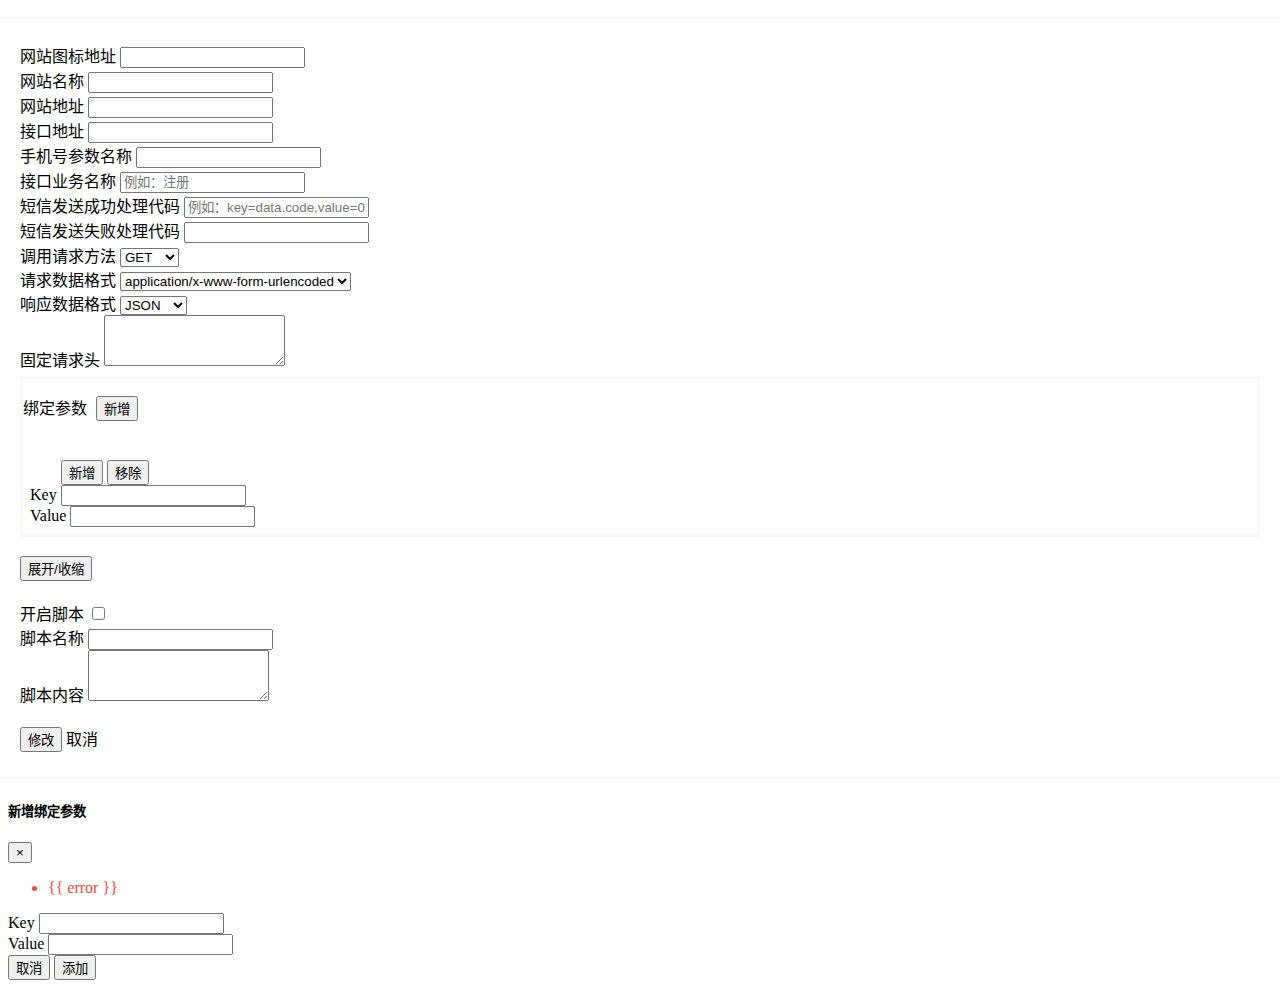
<file: src/main/resources/templates/admin/urlConfig/edit.html>
<!DOCTYPE html>
<html lang="zh-CN" xmlns:th="http://www.thymeleaf.org">
<head>
    <meta charset="UTF-8">
    <title th:text="${#strings.isEmpty(param.id)}?'新建短信接口':'编辑短信接口信息'">编辑</title>
    <link rel="stylesheet" th:href="@{{contextPath}/js/bootstrap@4.6.0/css/bootstrap.min.css(contextPath=${application.smsBombStaticPath})}">
    <link rel="stylesheet" th:href="@{{contextPath}/js/bootstrap@4.6.0/flat-ui/css/flat-ui.min.css(contextPath=${application.smsBombStaticPath})}">
</head>
<body>
<div class="container-md"  id="app">
    <div style="padding: 1.5rem;border: .2rem solid #f8f9fa;margin: 1rem -15px 0;">
        <form role="form">
            <div class="row">
                <div class="col">
                    <label for="formIcon">网站图标地址</label>
                    <input id="formIcon" type="text" class="form-control" placeholder="" v-model="form.icon">
                </div>
                <div class="col">
                    <label for="formWebsiteName">网站名称</label>
                    <input type="text" id="formWebsiteName" class="form-control" placeholder="" v-model="form.websiteName">
                </div>
            </div>
            <div class="row">
                <div class="col">
                    <label for="formWebsiteAddress">网站地址</label>
                    <input type="text" id="formWebsiteAddress" class="form-control" placeholder="" v-model="form.website">
                </div>
                <div class="col">
                    <label for="formSmsUrl">接口地址</label>
                    <input type="text" id="formSmsUrl" class="form-control" placeholder="" v-model="form.smsUrl">
                </div>
            </div>
            <div class="row">
                <div class="col">
                    <label for="formPhoneParamName">手机号参数名称</label>
                    <input type="text" id="formPhoneParamName" class="form-control" placeholder="" v-model="form.phoneParamName">
                </div>
                <div class="col">
                    <label for="formBusinessName">接口业务名称</label>
                    <input type="text" id="formBusinessName" class="form-control" placeholder="例如：注册"
                           v-model="form.businessName">
                </div>
            </div>
            <div class="row">
                <div class="col">
                    <label for="formSuccessCode">短信发送成功处理代码</label>
                    <input type="text" id="formSuccessCode" class="form-control"
                           placeholder="例如：key=data.code,value=0"
                           v-model="form.successCode">
                </div>
                <div class="col">
                    <label for="formEndCode">短信发送失败处理代码</label>
                    <input type="text" id="formEndCode" class="form-control" placeholder=""
                           v-model="form.endCode">
                </div>
            </div>
            <div class="row">
                <div class="col">
                    <label for="formRequestMethod">调用请求方法</label>
                    <select class="form-control" id="formRequestMethod" v-model="form.requestMethod">
                        <option value="GET">GET</option>
                        <option value="POST">POST</option>
                    </select>
                </div>
                <div class="col">
                    <label for="formContentType">请求数据格式</label>
                    <select class="form-control" id="formContentType" v-model="form.contentType">
                        <option value="application/x-www-form-urlencoded">application/x-www-form-urlencoded</option>
                        <option value="application/json">application/json</option>
                    </select>
                </div>
            </div>
            <div class="row">
                <div class="col">
                    <label for="formResponseType">响应数据格式</label>
                    <select class="form-control" id="formResponseType" v-model="form.responseType">
                        <option value="json">JSON</option>
                        <option value="xml">XML</option>
                        <option value="jsonp">JSONP</option>
                        <!--<option value="text">TEXT</option>-->
                    </select>
                </div>
            </div>
            <div class="row">
                <div class="col">
                    <label for="formFixedHeaders">固定请求头</label>
                    <textarea class="form-control" id="formFixedHeaders" rows="3" v-model="headerList"></textarea>
                </div>
            </div>
            <div class="binding-params-container" style="margin-bottom: 5px;margin-top: 5px;border: 0.2rem solid rgb(248, 249, 250);">
                <p>绑定参数
                    <button type="button" class="btn btn-primary btn-sm" data-toggle="modal" data-target="#edit-modal"
                            style="margin-left: 5px;">新增
                    </button>
                </p>
                <div class="row" style="padding: 7px;" v-for="item in bindingParamsMap" v-bind:key="item.key">
                    <div class="col-2">
                        <label></label>
                        <div class="btn-group" role="group" style="padding-top: 16px;padding-left: 31px;">
                            <button type="button" class="btn btn-primary" data-toggle="modal" data-target="#edit-modal">新增</button>
                            <button type="button" class="btn btn-primary" @click="removeItemBindingParams(item.key)">移除</button>
                        </div>

                    </div>
                    <div class="col">
                        <label for="formFixedBindingParamsKey">Key</label>
                        <input type="text" id="formFixedBindingParamsKey" class="form-control" placeholder=""
                               v-model="item.key" readonly>
                    </div>
                    <div class="col">
                        <label for="formFixedBindingParamsValue">Value</label>
                        <input type="text" id="formFixedBindingParamsValue" class="form-control" placeholder=""
                               v-model="item.val" readonly>
                    </div>
                </div>
            </div>
            <div class="row" style="margin-top: 16px;">
                <div class="col">
                    <div class="accordion" id="accordionOpenScript">
                        <div class="card">
                            <div class="card-header" id="headingOne">
                                <h2 class="mb-0" style="margin-top: auto;">
                                    <button class="btn btn-link btn-block text-left" type="button" data-toggle="collapse" data-target="#collapseOne" aria-expanded="true" aria-controls="collapseOne">
                                        展开/收缩
                                    </button>
                                </h2>
                            </div>
                            <div id="collapseOne" class="collapse" aria-labelledby="headingOne" data-parent="#accordionOpenScript">
                                <div class="card-body">
                                    <input type="hidden" name="openScript" v-model="form.openScript"/>
                                    <div class="row">
                                        <div class="col">
                                            <label for="formOpenScript">开启脚本</label>
                                            <input id="formOpenScript" type="checkbox" :checked="form.openScript"
                                                   data-toggle="switch" data-on-color="success" data-off-color="default" />
                                        </div>
                                    </div>
                                    <div class="row">
                                        <div class="col">
                                            <label for="formScriptName">脚本名称</label>
                                            <input type="text" id="formScriptName" class="form-control" placeholder=""
                                                   v-model="form.scriptName">
                                        </div>
                                    </div>
                                    <div class="row">
                                        <div class="col">
                                            <label for="formScriptContent">脚本内容</label>
                                            <textarea class="form-control" id="formScriptContent" rows="3"
                                                      v-model="form.scriptContent"></textarea>
                                        </div>
                                    </div>
                                </div>
                            </div>
                        </div>
                    </div>
                </div>
            </div>
            <div class="row" style="margin-top: 20px;">
                <div class="col">
                    <button type="button" class="btn btn-primary" @click="update()">修改</button>
                    <a  class="btn btn-default" th:href="list">取消</a>
                </div>
            </div>
        </form>
    </div>
    <div class="modal fade" id="edit-modal" tabindex="-1" data-keyboard="true"
         aria-labelledby="editModalLabel" aria-hidden="true">
        <div class="modal-dialog">
            <div class="modal-content">
                <div class="modal-header">
                    <h5 class="modal-title" id="editModalLabel">新增绑定参数</h5>
                    <button type="button" class="close" data-dismiss="modal" aria-label="Close">
                        <span aria-hidden="true">&times;</span>
                    </button>
                </div>
                <div class="modal-body">
                    <form role="form">
                        <p v-if="errors.length">
                        <ul style="color: #e74c3c;">
                            <li v-for="error in errors">{{ error }}</li>
                        </ul>
                        </p>
                        <div class="form-group" :class="{'has-error':bindingParamFormValidate.key}">
                            <label for="bindingParamKey">Key</label>
                            <input id="bindingParamKey" type="text" class="form-control" placeholder="" v-model="bindingParamForm.key">
                        </div>
                        <div class="form-group" :class="{'has-error':bindingParamFormValidate.value}">
                            <label for="bindingParamValue">Value</label>
                            <input type="text" id="bindingParamValue" class="form-control" placeholder=""
                                   v-model="bindingParamForm.value">
                        </div>
                    </form>
                </div>
                <div class="modal-footer">
                    <button type="button" class="btn btn-secondary" data-dismiss="modal">取消</button>
                    <button type="button" class="btn btn-primary" @click="addBindingParams()">添加</button>
                </div>
            </div>
        </div>
    </div>
</div>
</body>
<script th:src="@{{contextPath}/js/vue.js(contextPath=${application.smsBombStaticPath})}"></script>
<script th:src="@{{contextPath}/js/jquery@3.3.1/jquery-3.3.1.min.js(contextPath=${application.smsBombStaticPath})}"></script>
<script th:src="@{{contextPath}/js/bootstrap@4.6.0/js/bootstrap.bundle.min.js(contextPath=${application.smsBombStaticPath})}"></script>
<script th:src="@{{contextPath}/js/bootstrap@4.6.0/flat-ui/flat-ui.min.js(contextPath=${application.smsBombStaticPath})}"></script>
<script th:src="@{{contextPath}/js/common/public.js?v=1.0.1(contextPath=${application.smsBombStaticPath})}"></script>
<script>
    let contextPath = '[[${application.contextPath}]]';
    const id = '[[${param.id}]]';
    let vue = new Vue({
        el:'#app',
        data:{
            isEdit: id !== '',
            bindingParamForm:{
                key:'',
                value:''
            },
            errors: [],
            bindingParamFormValidate:{
                key:false,
                value:false
            },
            form:{
                id:null,
                icon:null,
                websiteName:null,
                website:null,
                smsUrl:null,
                phoneParamName: null,
                bindingParamsMap: {},
                businessName:null,
                successCode: null,
                endCode:null,
                openScript:null,
                scriptName:'',
                scriptContent:null,
                requestMethod:null,
                contentType:null,
                headerList:[],
                responseType:null,
            },
        },
        created:function () {
            let $this = this;
            if (this.isEdit) {
                $http.get(contextPath+'/url/config/'+id)
                .then(function (res) {
                    $this.$data.form = res;
                }).catch(function (reason) {
                    gft.alert.error(reason, 2000);
                })
            }
        },
        methods:{
            update:function(){
                let body = {
                    id: this.form.id,
                    icon: this.form.icon,
                    website: this.form.website,
                    websiteName: this.form.websiteName,
                    smsUrl: this.form.smsUrl,
                    phoneParamName: this.form.phoneParamName,
                    bindingParams: JSON.stringify(this.form.bindingParamsMap) === "{}" ? null : JSON.stringify(this.form.bindingParamsMap),
                    businessName: this.form.businessName,
                    successCode: this.form.successCode,
                    endCode: this.form.endCode,
                    openScript: this.form.openScript,
                    scriptName: this.form.scriptName,
                    scriptContent: this.form.scriptContent,
                    requestMethod: this.form.requestMethod,
                    contentType: this.form.contentType,
                    headers: this.form.headers,
                    responseType: this.form.responseType
                }
                $http.post(contextPath+'/url/config/save',body)
                .then(function (res) {
                    gft.alert.success('操作成功', 2000);
                    window.location = './list';
                }).catch(function (reason) {
                    gft.alert.error(reason, 3000);
                })
            },
            removeItemBindingParams:function (key) {
                let json = $.extend({}, this.form.bindingParamsMap);
                delete json[key]
                Vue.set(this.form, 'bindingParamsMap', json);
            },
            addBindingParams:function () {
                if (!this.checkBindingParamForm()) {
                    return;
                }
                let result = $.extend({},this.form.bindingParamsMap);
                result[this.bindingParamForm.key] = this.bindingParamForm.value;
                Vue.set(this.form, 'bindingParamsMap', result);
                $('#edit-modal').modal('hide');
            },
            checkBindingParamForm: function () {
                this.errors = [];
                let passed = true;
                if (!this.bindingParamForm.key) {
                    this.bindingParamFormValidate.key = true;
                    this.errors.push('Key不能为空');
                    passed = false;
                }else if(this.form.bindingParamsMap&&this.form.bindingParamsMap[this.bindingParamForm.key]) {
                    this.bindingParamFormValidate.key = true;
                    this.errors.push('Key已经存在');
                    passed = false;
                }else{
                    this.bindingParamFormValidate.key = false;
                    passed &= true;
                }
                if (!this.bindingParamForm.value) {
                    this.bindingParamFormValidate.value = true;
                    this.errors.push('Value不能为空');
                    passed = false;
                }else{
                    this.bindingParamFormValidate.value = false;
                    passed &= true;
                }
                return passed;
            }
        },
        computed:{
            headerList:{
                get:function(){
                    return this.form.headerList.join('\n');
                },
                set:function (newVal) {
                    let result = '';
                    let resultArr = [];
                    if (newVal) {
                        resultArr = newVal.split("\n");
                        resultArr.forEach(c=>{
                            if (c.trim()) {
                                result += '[' + c.trim() + ']';
                            }
                        })
                    }
                    this.form.headerList = resultArr;
                    this.form.headers = result;
                }
            },
            bindingParamsMap: {
                get:function(){
                    let arr = [];
                    let json = this.form.bindingParamsMap;
                    for (let key in json) {
                        arr.push({'key':key,'val':json[key]})
                    }
                    return arr;
                },
            }
        },
        updated:function () {
            let $this = this;
            let $switch = $('[data-toggle="switch"]');
            $switch.bootstrapSwitch('destroy');
            $switch.bootstrapSwitch().on('switchChange.bootstrapSwitch', function (event, state) {
                console.log(event);
                Vue.set($this.form, 'openScript', state);
            })
        }
    });
    $('#edit-modal').on('show.bs.modal', function (event) {
        vue.$data.bindingParamForm = {}
        vue.$data.errors = [];
        vue.$data.bindingParamFormValidate = {};
    }).on('hide.bs.modal',function (event) {
        vue.$data.bindingParamForm = {}
        vue.$data.errors = [];
        vue.$data.bindingParamFormValidate = {};
    })
</script>
</html>
</file>
